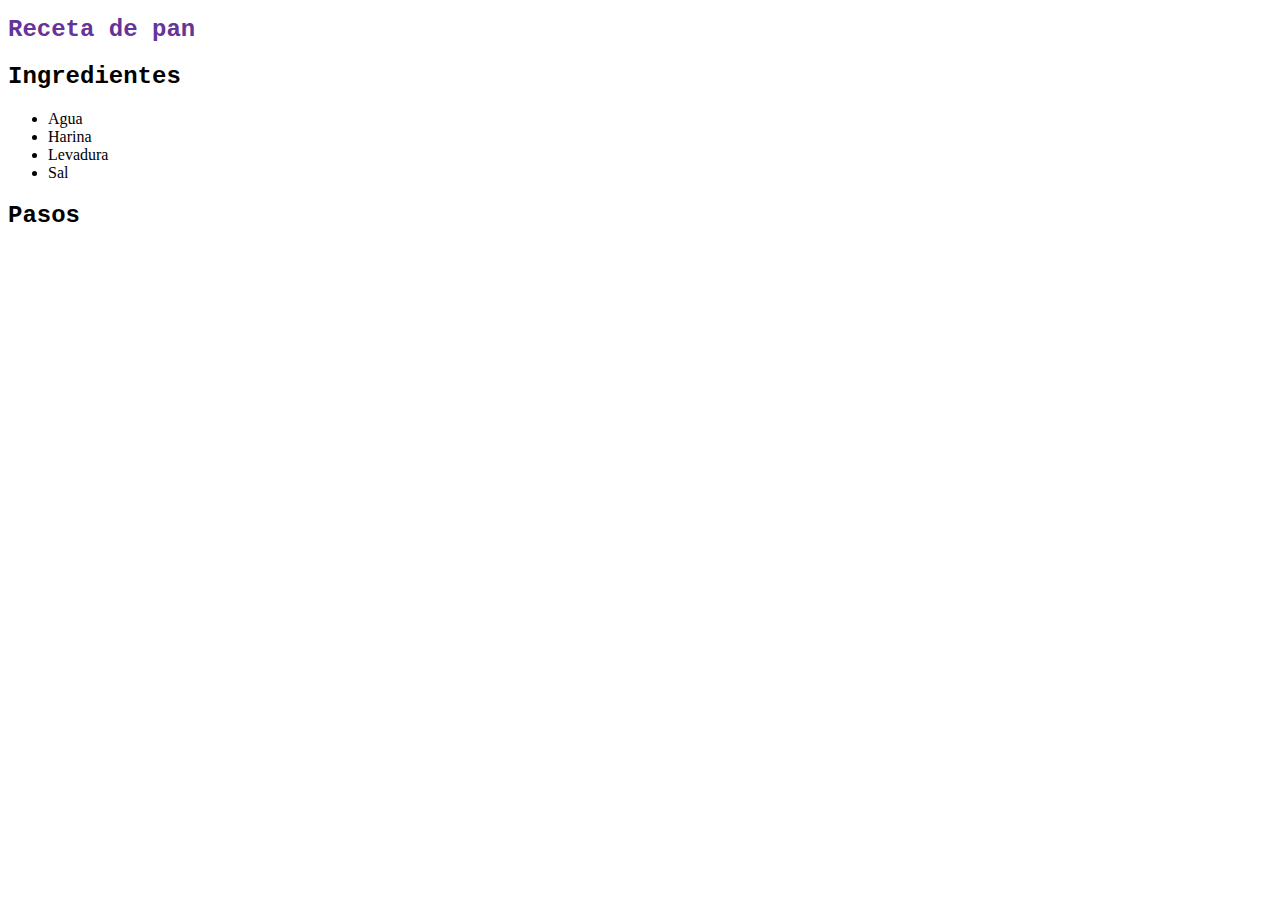
<file: clase-01/index.html>
<!DOCTYPE html>
<html lang="en">
<head>
    <meta charset="UTF-8">
    <meta http-equiv="X-UA-Compatible" content="IE=edge">
    <meta name="viewport" content="width=device-width, initial-scale=1.0">
    <link rel="stylesheet" href="css/style.css">
    <title>Curso de introducción al desarrollo web responsive con HTML y CSS.</title>
</head>
<body>
    <h1>Receta de pan</h1>
    <h2>Ingredientes</h2>
    
    <!-- Comienza aqui -->
    <ul>
        <li>Agua</li>
        <li>Harina</li>
        <li>Levadura</li>
        <li>Sal</li>
    </ul>

    <h2>Pasos</h2>

</body>
</html>
</file>
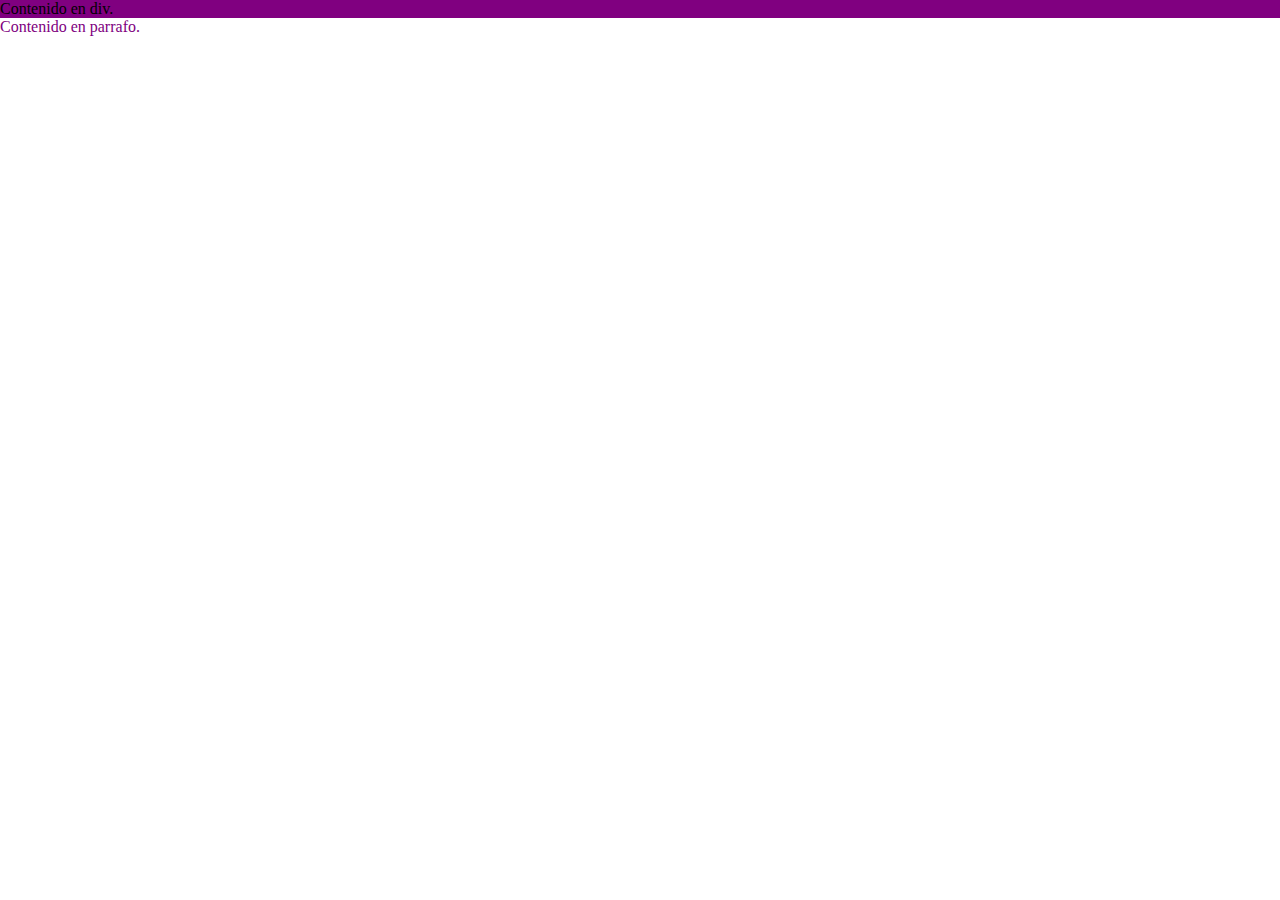
<file: clase-02/index.html>
<!DOCTYPE html>
<html lang="en">
<head>
    <meta charset="UTF-8">
    <meta http-equiv="X-UA-Compatible" content="IE=edge">
    <meta name="viewport" content="width=device-width, initial-scale=1.0">
    <link rel="stylesheet" href="css/style.css">
    <title>Selectores basicos</title>
</head>
<body>
    <div class="contenedor">
        <!-- Contenido -->
        Contenido en div.
    </div>
    <div class="principal">
        <!-- Contenido -->
        <p>Contenido en parrafo.</p>
    </div>
</body>
</html>
</file>
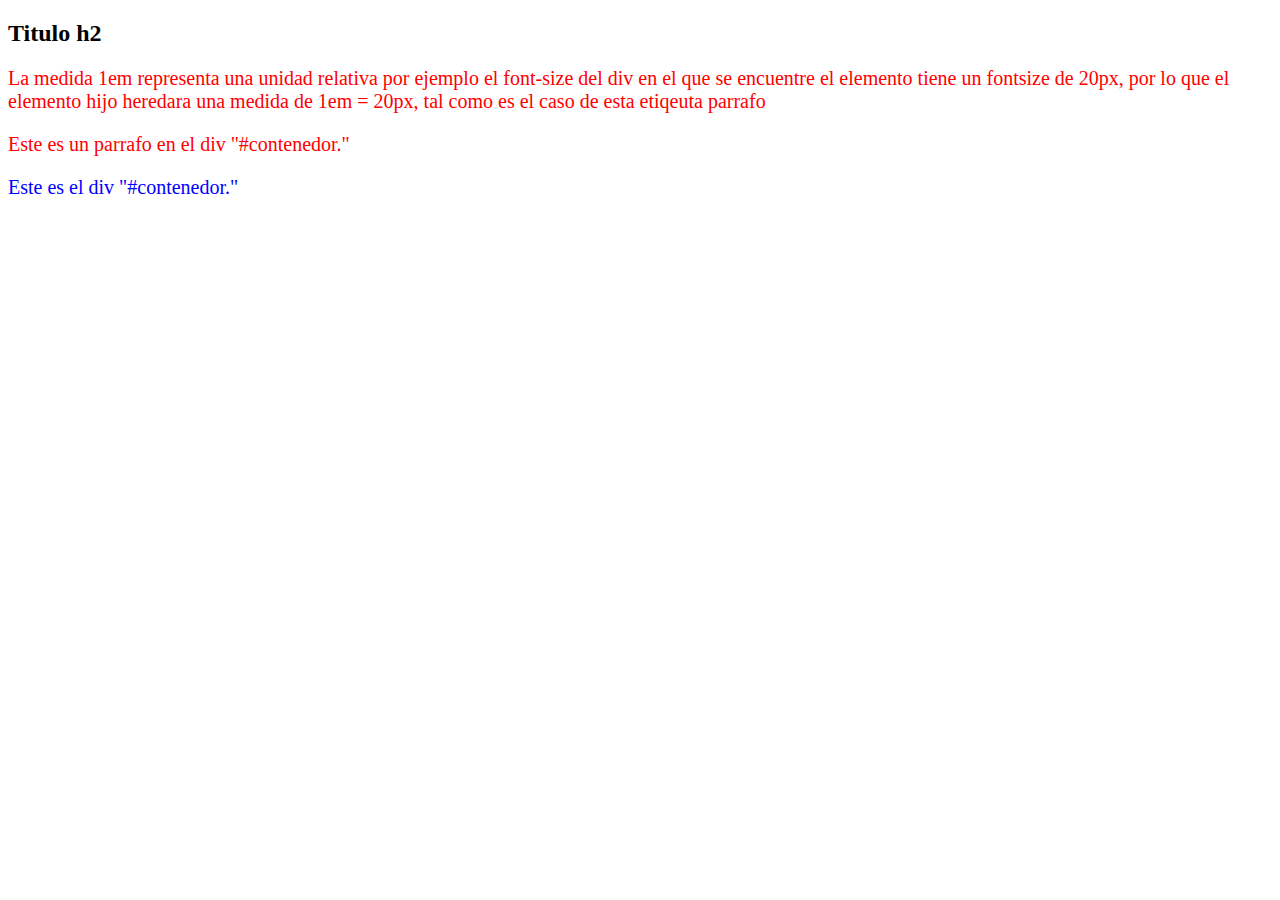
<file: clase-03/index.html>
<!DOCTYPE html>
<html lang="en">
<head>
    <meta charset="UTF-8">
    <meta http-equiv="X-UA-Compatible" content="IE=edge">
    <meta name="viewport" content="width=device-width, initial-scale=1.0">
    <link rel="stylesheet" href="css/style.css">
    <title> 🔠 Estilos tipográficos.</title>
</head>
<body>
    <!-- Inicio de la pagina -->
    <h2>Titulo h2</h2>

    <!-- Estilos heredados -->
    <div id="contendor">
        <p> La medida 1em representa una unidad relativa 
            por ejemplo el font-size del div en el que se 
            encuentre el elemento tiene un fontsize de 20px, por lo que
            el elemento hijo heredara una medida de 1em = 20px, tal como es el caso de esta etiqeuta parrafo
        </p>
        <p>Este es un parrafo en el div "#contenedor."</p>
        
        Este es el div "#contenedor."
    </div>
</body>
</html>
</file>
<file: clase-01/css/style.css>
/* Comentario CSS */
h1
{
    font-size: 24px;
    color: rebeccapurple
}

h1, h2, h3
{
    font-family: 'Courier New', Courier, monospace;
}
</file>
<file: clase-02/css/style.css>
*{
    margin: auto;
    padding: 0 0;
}

.contenedor
{
    background-color: purple;
    width:100%;
    height: 100%;
}

.principal p
{
    color: purple;
}
</file>
<file: clase-03/css/style.css>
h2
{
    font-size: 24px;
}

#contendor
{
    font-size: 20px;
    color:blue;
}

p{
    color: red;
    font-size: 1em;
}
</file>
